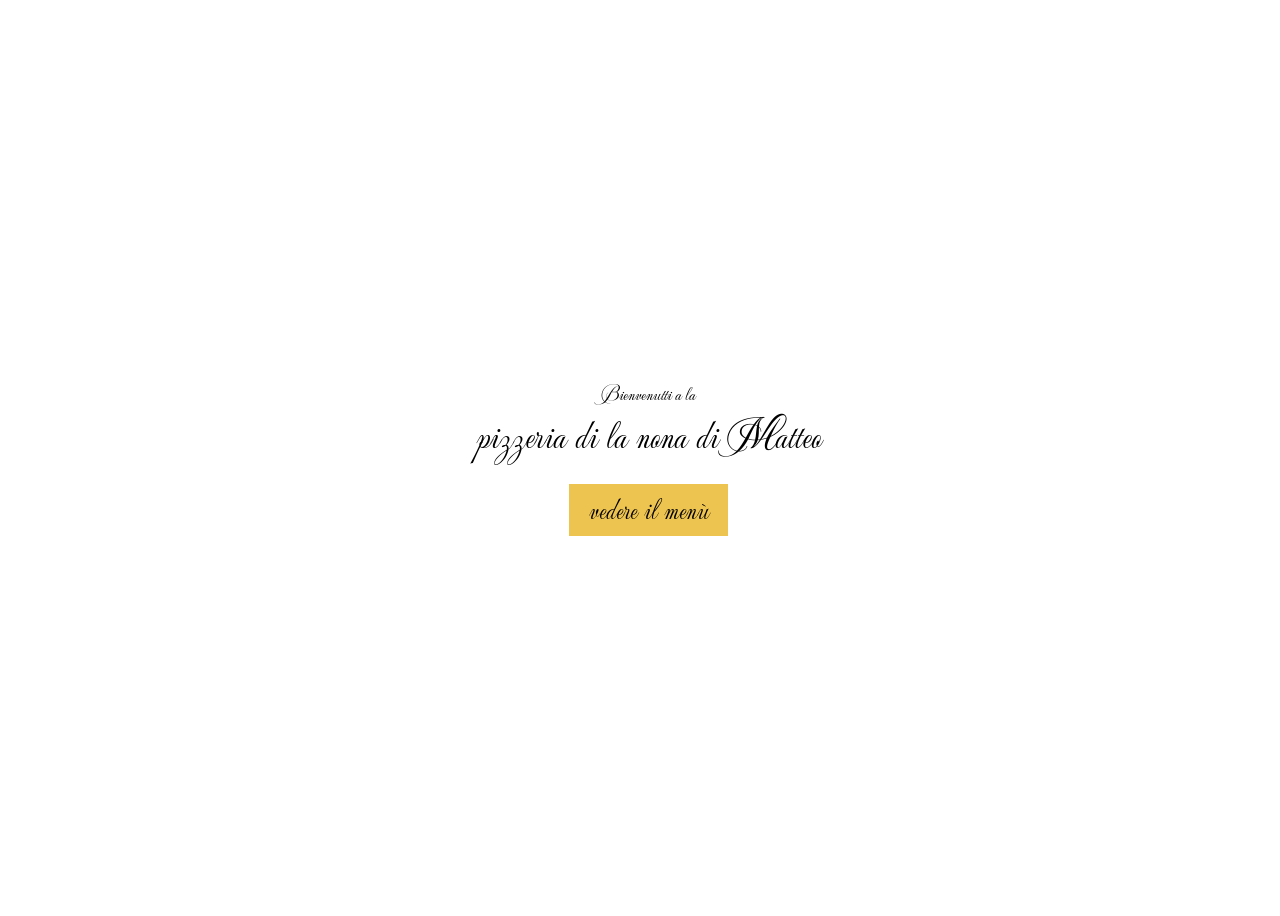
<file: index.html>
<!DOCTYPE html>
<html lang="en">
<head>
  <meta charset="UTF-8">
  <meta name="viewport" content="width=device-width, initial-scale=1.0">
  <title>Email Button</title>
  <link rel="stylesheet" href="styles/landing.css">
  <link rel="preconnect" href="https://fonts.googleapis.com">
<link rel="preconnect" href="https://fonts.gstatic.com" crossorigin>
<link href="https://fonts.googleapis.com/css2?family=Mea+Culpa&display=swap" rel="stylesheet">
</head>
<body>
  <div class="main-div">
    <p class="intro">Bienvenutti a la </p>
    <p class="title">pizzeria di la nona di Matteo</p>
    <a href="menu.html" class="link-wrapper">
      <button class="order-button">vedere il menù</button>
    </a>
  </div>
</body>
</html>
</file>
<file: styles/landing.css>
body{
  height: 100vh;
  width: 100vw;
}

p{
  margin: 0;
  padding: 0;
  font-family: "Mea Culpa", serif;
  font-weight: 400;
  font-style: normal;
}

.title{
  font-size: 40px;
}

.intro{
  font-size: 20px;
}


.main-div{
  height: 100%;
  display: flex;
  flex-direction: column;
  justify-content: center;
  align-items: center;
}

.order-button{
  margin-top: 20px;
  border:none;
  padding: 5px 20px 5px 20px;
  font-size: 30px;
  font-family: "Mea Culpa", serif;
  background-color: rgb(238, 196, 81);
  cursor: pointer;
  transition: background-color ease 0.5s;
}

.order-button:hover{
  background-color: black;
  color:rgb(238, 196, 81);
}
</file>
